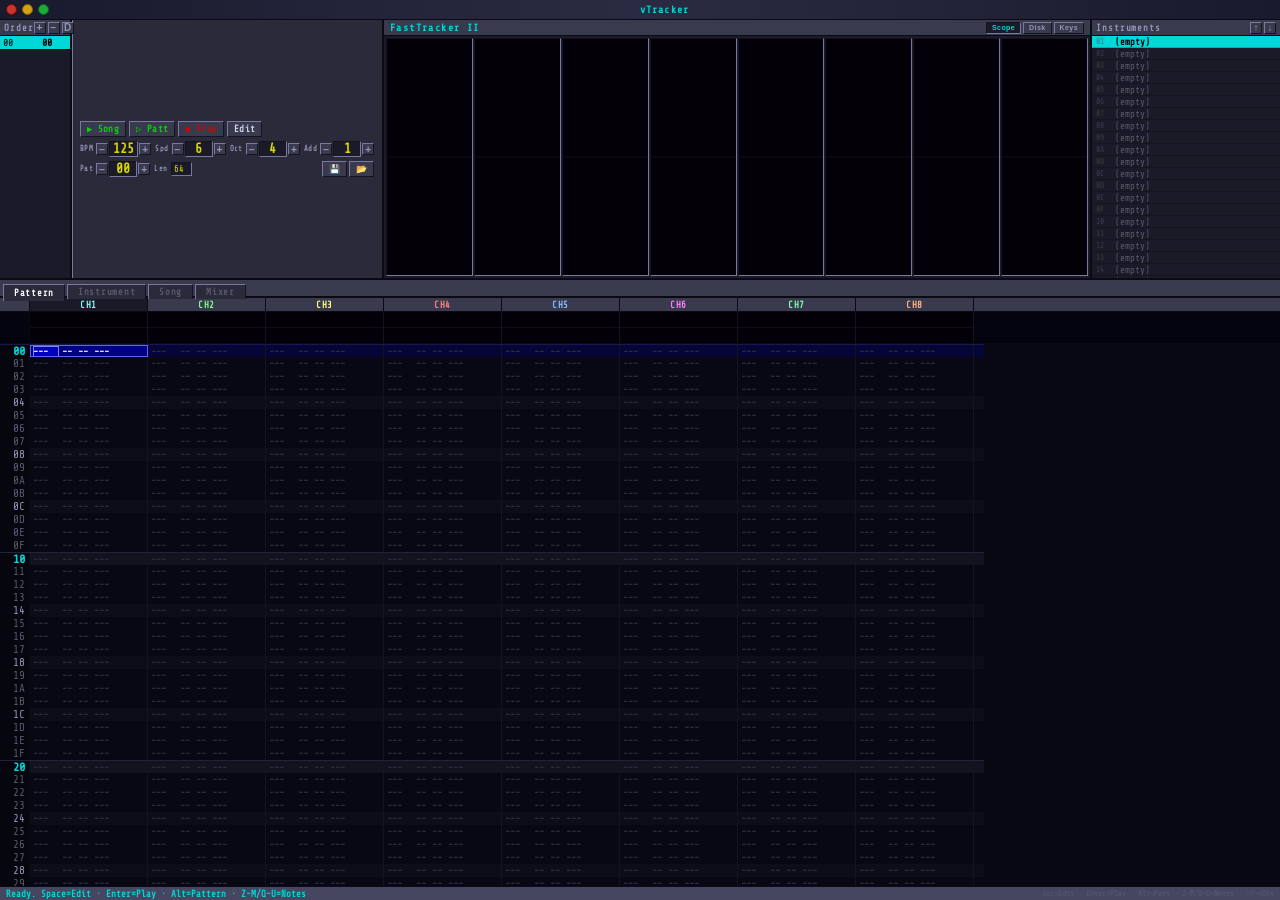
<file: vtracker/index.html>
<!DOCTYPE html>
<html lang="en">
<head>
  <meta charset="UTF-8">
  <meta name="viewport" content="width=device-width, initial-scale=1.0">
  <title>vTracker</title>
  <link rel="preconnect" href="https://fonts.googleapis.com">
  <link rel="stylesheet" href="https://fonts.googleapis.com/css2?family=Share+Tech+Mono&display=swap">
  <link rel="stylesheet" href="vtracker.css">
</head>
<body>
<div id="app">

  <div id="titlebar">
    <div class="tl">
      <button class="tl-btn tl-close" id="tl-close">✕</button>
      <button class="tl-btn tl-min"   id="tl-min">−</button>
      <button class="tl-btn tl-max"   id="tl-max">+</button>
    </div>
    <div id="title-text">vTracker</div>
  </div>

  <div id="topbar">

    <!-- ORDER LIST -->
    <div id="order-panel">
      <div class="panel-label">Order
        <div style="display:flex;gap:2px">
          <button class="aq-nudge" id="ord-add">+</button>
          <button class="aq-nudge" id="ord-del">−</button>
          <button class="aq-nudge" id="ord-dup">D</button>
        </div>
      </div>
      <div id="order-list"></div>
    </div>

    <!-- TRANSPORT + FIELDS -->
    <div id="transport-panel">
      <div class="transport-row">
        <button class="aq-btn play" id="btn-play-song">▶ Song</button>
        <button class="aq-btn play" id="btn-play-pat">▷ Patt</button>
        <button class="aq-btn stop" id="btn-stop">■ Stop</button>
        <button class="aq-btn"      id="btn-edit">Edit</button>
      </div>
      <div class="bpm-row">
        <div class="field-grp">
          <span class="field-lbl">BPM</span>
          <button class="aq-nudge" id="bpm-dn">−</button>
          <span class="aq-numval" id="bpm-val">125</span>
          <button class="aq-nudge" id="bpm-up">+</button>
        </div>
        <div class="field-grp">
          <span class="field-lbl">Spd</span>
          <button class="aq-nudge" id="spd-dn">−</button>
          <span class="aq-numval" id="spd-val">6</span>
          <button class="aq-nudge" id="spd-up">+</button>
        </div>
        <div class="field-grp">
          <span class="field-lbl">Oct</span>
          <button class="aq-nudge" id="oct-dn">−</button>
          <span class="aq-numval" id="oct-val">4</span>
          <button class="aq-nudge" id="oct-up">+</button>
        </div>
        <div class="field-grp">
          <span class="field-lbl">Add</span>
          <button class="aq-nudge" id="add-dn">−</button>
          <span class="aq-numval" id="add-val">1</span>
          <button class="aq-nudge" id="add-up">+</button>
        </div>
      </div>
      <div class="bpm-row">
        <div class="field-grp">
          <span class="field-lbl">Pat</span>
          <button class="aq-nudge" id="pat-dn">−</button>
          <span class="aq-numval" id="pat-val">00</span>
          <button class="aq-nudge" id="pat-up">+</button>
        </div>
        <div class="field-grp">
          <span class="field-lbl">Len</span>
          <select class="aq-select" id="pat-len">
            <option value="16">16</option>
            <option value="32">32</option>
            <option value="64" selected>64</option>
            <option value="128">128</option>
          </select>
        </div>
        <div style="display:flex;gap:2px;margin-left:auto">
          <button class="aq-btn" id="btn-save">💾</button>
          <button class="aq-btn" id="btn-load-trigger">📂</button>
          <input type="file" id="btn-load" accept=".vtk,.json" style="display:none">
        </div>
      </div>
    </div>

    <!-- CENTER: cycled views -->
    <div id="center-panel">
      <div id="center-top">
        <div id="logo-small">FastTracker II</div>
        <div id="center-view-btns">
          <button class="center-view-btn active" data-view="scope">Scope</button>
          <button class="center-view-btn"        data-view="disk">Disk</button>
          <button class="center-view-btn"        data-view="keys">Keys</button>
        </div>
      </div>

      <!-- SCOPE VIEW -->
      <div class="center-view active" id="scope-view">
        <div id="topbar-scopes"></div>
      </div>

      <!-- DISK OPS VIEW -->
      <div class="center-view" id="disk-view">
        <div class="disk-grid">
          <button class="aq-btn disk-btn" id="disk-save-mod">💾 Save Module</button>
          <button class="aq-btn disk-btn" id="disk-load-mod">📂 Load Module
            <input type="file" id="disk-load-file" accept=".vtk,.json" style="display:none">
          </button>
          <button class="aq-btn disk-btn" id="disk-save-smp">💾 Save Sample</button>
          <button class="aq-btn disk-btn" id="disk-load-smp">📂 Load Sample
            <input type="file" id="disk-load-smp-file" accept="audio/*" style="display:none">
          </button>
          <button class="aq-btn disk-btn" id="disk-export-wav" disabled>🎵 Export WAV</button>
          <div class="disk-status" id="disk-status">Ready.</div>
        </div>
      </div>

      <!-- KEY REFERENCE VIEW -->
      <div class="center-view" id="keyref-view">
        <div class="keyref-grid">
          <span class="kr-key">Space</span><span class="kr-desc">Toggle edit mode</span>
          <span class="kr-key">Enter</span><span class="kr-desc">Play song</span>
          <span class="kr-key">Alt</span><span class="kr-desc">Play pattern</span>
          <span class="kr-key">Esc</span><span class="kr-desc">Stop</span>
          <span class="kr-key">= / −</span><span class="kr-desc">Octave up/down</span>
          <span class="kr-key">Tab</span><span class="kr-desc">Next channel</span>
          <span class="kr-key">Z–M</span><span class="kr-desc">Notes (lower oct)</span>
          <span class="kr-key">Q–U</span><span class="kr-desc">Notes (upper oct)</span>
          <span class="kr-key">`</span><span class="kr-desc">Insert OFF note (===)</span>
          <span class="kr-key">Del</span><span class="kr-desc">Clear cell</span>
          <span class="kr-key">Ctrl+Z</span><span class="kr-desc">Undo</span>
          <span class="kr-key">Ctrl+S</span><span class="kr-desc">Save</span>
          <span class="kr-key">Shift+↑↓←→</span><span class="kr-desc">Select block</span>
          <span class="kr-key">Ctrl+A</span><span class="kr-desc">Select all</span>
          <span class="kr-key">Ctrl+C</span><span class="kr-desc">Copy block</span>
          <span class="kr-key">Ctrl+X</span><span class="kr-desc">Cut block</span>
          <span class="kr-key">Ctrl+V</span><span class="kr-desc">Paste block</span>
          <span class="kr-key">Ctrl+D</span><span class="kr-desc">Duplicate block</span>
        </div>
      </div>
    </div>

    <!-- INSTRUMENT LIST -->
    <div id="inst-panel">
      <div class="panel-label">Instruments
        <div style="display:flex;gap:2px">
          <button class="aq-nudge" id="inst-up">↑</button>
          <button class="aq-nudge" id="inst-dn">↓</button>
        </div>
      </div>
      <div id="inst-list"></div>
    </div>

  </div><!-- /topbar -->

  <div id="tabstrip">
    <button class="tab active" data-tab="pattern">Pattern</button>
    <button class="tab"        data-tab="instrument">Instrument</button>
    <button class="tab"        data-tab="song">Song</button>
    <button class="tab"        data-tab="mixer">Mixer</button>
  </div>

  <!-- PATTERN PANEL -->
  <div class="panel" id="panel-pattern">
    <div id="ch-headers">
      <div class="ch-gutter"></div>
      <div id="ch-headers-slave"></div>
    </div>
    <div id="scope-strip">
      <div class="scope-gutter"></div>
      <div id="scope-slave"></div>
    </div>
    <div id="grid-scroll">
      <div id="pattern-grid" tabindex="0"></div>
    </div>
  </div>

  <!-- INSTRUMENT PANEL -->
  <div class="panel hidden" id="panel-instrument">
    <div class="inst-ed-right" id="smp-editor" style="flex:1;overflow-y:auto">
      <div style="color:var(--ft-text3);font-style:italic;text-align:center;padding:40px 0;font-size:10px">
        Select an instrument from the list above
      </div>
    </div>
  </div>

  <!-- MIXER PANEL -->
  <div class="panel hidden" id="panel-mixer">
    <div id="mixer-channels"></div>
    <div id="mixer-compressor">
      <div class="mix-comp-label">COMPRESSOR</div>
      <div id="mixer-comp-controls"></div>
      <label class="mix-comp-bypass">
        <input type="checkbox" id="comp-enabled" checked> On
      </label>
    </div>
  </div>

  <!-- SONG PANEL -->
  <div class="panel hidden" id="panel-song">
    <div class="song-left">
      <div class="song-section-hdr">Order List
        <div style="display:flex;gap:2px;margin-left:auto">
          <button class="aq-nudge" id="song-ord-add">+</button>
          <button class="aq-nudge" id="song-ord-del">−</button>
          <button class="aq-nudge" id="song-ord-dup">D</button>
        </div>
      </div>
      <div id="order-editor"></div>
    </div>
    <div class="song-right">
      <div class="song-section-hdr">Patterns
        <div style="display:flex;gap:2px;margin-left:auto">
          <button class="aq-nudge" id="song-pat-new">New</button>
          <button class="aq-nudge" id="song-pat-clone">Cln</button>
          <button class="aq-nudge" id="song-pat-del">Del</button>
        </div>
      </div>
      <div id="pat-list-editor"></div>
    </div>
  </div>

  <div id="statusbar">
    <span id="status-msg">Ready.</span>
    <span id="status-pos"></span>
    <span style="flex:1"></span>
    <span id="status-keys">Spc=Edit · Enter=Play · Alt=Patt · Z-M/Q-U=Notes · =/−=Oct</span>
  </div>

</div>

<div class="overlay hidden" id="dlg-newpat">
  <div class="dlg" style="width:220px">
    <div class="dlg-title">New Pattern</div>
    <div class="dlg-body">
      <div class="dlg-row">
        <span style="font-size:10px;color:var(--ft-text2)">Length:</span>
        <select class="aq-select dlg-input" id="newpat-len" style="width:70px">
          <option value="16">16</option>
          <option value="32">32</option>
          <option value="64" selected>64</option>
          <option value="128">128</option>
        </select>
      </div>
    </div>
    <div class="dlg-btns">
      <button id="newpat-cancel">Cancel</button>
      <button id="newpat-ok" class="dlg-ok">Create</button>
    </div>
  </div>
</div>

<script src="vtracker.js"></script>
</body>
</html>
</file>
<file: vtracker/vtracker.css>
/* ============================================================
   vTracker — FastTracker II faithful replica
   Dark steel panels, 3D bevels, small bitmap font feel
   ============================================================ */

@import url('https://fonts.googleapis.com/css2?family=Share+Tech+Mono&display=swap');

:root {
  /* FT2 colour palette */
  --ft-bg:      #2a2a3a;   /* main panel background */
  --ft-face:    #3a3a4e;   /* raised button face */
  --ft-face2:   #464660;   /* slightly lighter face */
  --ft-hi:      #7878a0;   /* bevel highlight (top-left) */
  --ft-lo:      #141420;   /* bevel shadow (bottom-right) */
  --ft-lo2:     #0a0a12;   /* deep shadow */
  --ft-mid:     #505068;   /* mid-tone */
  --ft-inset:   #1a1a28;   /* inset/sunken background */

  --ft-text:    #d4d4f0;   /* main text */
  --ft-text2:   #9494b8;   /* secondary text */
  --ft-text3:   #585870;   /* dim text */
  --ft-texthi:  #ffffff;   /* highlight text */

  /* FT2 accent colours */
  --ft-cyan:    #00d8d8;   /* active/playing accent */
  --ft-yellow:  #d8d800;   /* numval / editing accent */
  --ft-green:   #00d800;   /* play button */
  --ft-red:     #d80000;   /* stop / danger */
  --ft-orange:  #d88000;   /* warning */

  /* Channel colours (FT2 style) */
  --ch0: #80ffff; --ch1: #80ff80; --ch2: #ffff80; --ch3: #ff8080;
  --ch4: #80c0ff; --ch5: #ff80ff; --ch6: #80ffb0; --ch7: #ffb080;

  /* Grid */
  --col-note:  #d4d4f0;
  --col-inst:  #80c0ff;
  --col-vol:   #80e080;
  --col-fx:    #e0c080;
  --col-empty: #2e2e42;
  --tr-empty:  #2e2e42;  /* alias used in JS updateCell */
  --col-off:   #c05040;

  --font:    'Share Tech Mono', 'Lucida Console', 'Courier New', monospace;
  --fsz:     11px;
  --fsz-sm:  10px;
  --fsz-xs:  9px;

  --row-h:   13px;
  --cell-w:  118px;
  --gutter:  30px;
}

*, *::before, *::after { box-sizing: border-box; margin: 0; padding: 0; }
html, body { width: 100%; height: 100%; overflow: hidden; background: #111118; }
:focus { outline: none; }

/* ── App shell ─────────────────────────────────────────────── */
#app {
  position: fixed; inset: 0;
  display: flex; flex-direction: column;
  background: var(--ft-bg);
  font-family: var(--font); font-size: var(--fsz);
  color: var(--ft-text);
}

/* ── FT2 bevel mixin ───────────────────────────────────────── */
/* raised: light top-left, dark bottom-right */
.bevel-raised {
  border-top:  1px solid var(--ft-hi);
  border-left: 1px solid var(--ft-hi);
  border-bottom: 1px solid var(--ft-lo);
  border-right:  1px solid var(--ft-lo);
}
/* sunken: dark top-left, light bottom-right */
.bevel-in {
  border-top:  1px solid var(--ft-lo);
  border-left: 1px solid var(--ft-lo);
  border-bottom: 1px solid var(--ft-hi);
  border-right:  1px solid var(--ft-hi);
}

/* ── Title bar ─────────────────────────────────────────────── */
#titlebar {
  height: 20px; flex-shrink: 0;
  background: linear-gradient(to right, #1a1a2e, #2a2a42, #1a1a2e);
  border-bottom: 1px solid var(--ft-lo2);
  display: flex; align-items: center; padding: 0 6px; gap: 6px;
  user-select: none;
}
.tl { display: flex; gap: 5px; }
.tl-btn {
  width: 11px; height: 11px; border-radius: 50%; border: none; cursor: default;
  font-size: 0; display: flex; align-items: center; justify-content: center;
}
#titlebar:hover .tl-btn { font-size: 7px; color: rgba(0,0,0,0.7); }
.tl-close { background: #c0392b; border: 1px solid #8b0000; }
.tl-min   { background: #d4a017; border: 1px solid #8b6000; }
.tl-max   { background: #1dab32; border: 1px solid #006633; }
#title-text {
  flex: 1; font-size: var(--fsz-sm); font-weight: 700;
  color: var(--ft-cyan); letter-spacing: 0.12em;
  display: flex; align-items: center; justify-content: center;
}

/* ── Top bar ───────────────────────────────────────────────── */
#topbar {
  display: flex; align-items: stretch; flex-shrink: 0;
  height: calc(42vh - 28px); min-height: 148px; max-height: 260px;
  background: var(--ft-bg);
  border-bottom: 2px solid var(--ft-lo2);
}

/* Panel separator */
.panel-sep {
  width: 2px; flex-shrink: 0;
  background: var(--ft-lo2);
  box-shadow: 1px 0 0 var(--ft-hi);
}

/* ── ORDER PANEL (LEFT) ────────────────────────────────────── */
#order-panel {
  width: 72px; flex-shrink: 0;
  display: flex; flex-direction: column;
  border-right: 2px solid var(--ft-lo2);
  box-shadow: 1px 0 0 var(--ft-hi);
}

.panel-label {
  height: 16px; flex-shrink: 0;
  font-size: var(--fsz-xs); font-weight: 700; letter-spacing: 0.10em;
  color: var(--ft-text2); padding: 2px 4px;
  background: var(--ft-face);
  border-bottom: 1px solid var(--ft-lo2);
  display: flex; align-items: center; justify-content: space-between;
  white-space: nowrap;
}

#order-list {
  flex: 1; overflow-y: auto; overflow-x: hidden;
  background: var(--ft-inset);
  scrollbar-width: thin; scrollbar-color: var(--ft-mid) var(--ft-inset);
}
.order-row {
  display: flex; align-items: center; gap: 2px;
  padding: 0 3px; height: 14px; flex-shrink: 0;
  font-family: var(--font); font-size: var(--fsz-sm);
  cursor: default; border-bottom: 1px solid var(--ft-lo2);
}
.order-row:hover { background: var(--ft-face); }
.order-row.active { background: var(--ft-cyan); }
.order-row.active .ord-idx,
.order-row.active .ord-pat { color: #000; }
.order-row.playing { outline: 1px solid var(--ft-yellow); outline-offset: -1px; }
.ord-idx { font-size: 8px; color: var(--ft-text3); width: 12px; flex-shrink: 0; }
.ord-pat { color: var(--ft-yellow); font-weight: 700; flex: 1; text-align: center; }

/* ── TRANSPORT PANEL ───────────────────────────────────────── */
#transport-panel {
  display: flex; flex-direction: column; justify-content: center;
  padding: 4px 8px; gap: 4px; flex-shrink: 0;
  border-right: 2px solid var(--ft-lo2);
  box-shadow: 1px 0 0 var(--ft-hi);
}
.transport-row { display: flex; align-items: center; gap: 3px; }
.bpm-row { display: flex; align-items: center; gap: 4px; flex-wrap: wrap; }
.field-grp { display: flex; align-items: center; gap: 1px; }
.field-lbl {
  font-size: 7px; font-weight: 700; letter-spacing: 0.06em;
  color: var(--ft-text2); white-space: nowrap; padding-right: 2px;
}

/* ── CENTER PANEL ──────────────────────────────────────────── */
#center-panel {
  flex: 1; display: flex; flex-direction: column; overflow: hidden;
  border-right: 2px solid var(--ft-lo2);
  box-shadow: 1px 0 0 var(--ft-hi);
  min-width: 0;
}

/* Center panel top: logo + view label */
#center-top {
  height: 16px; flex-shrink: 0;
  background: var(--ft-face);
  border-bottom: 1px solid var(--ft-lo2);
  display: flex; align-items: center; justify-content: space-between;
  padding: 0 6px;
}
#logo-small {
  font-size: var(--fsz-sm); font-weight: 700; letter-spacing: 0.14em;
  color: var(--ft-cyan); white-space: nowrap;
}
#center-view-btns { display: flex; gap: 2px; }
.center-view-btn {
  height: 12px; padding: 0 5px; font-size: 7px; font-weight: 700;
  letter-spacing: 0.06em; cursor: default;
  background: var(--ft-face); color: var(--ft-text2);
  border-top: 1px solid var(--ft-hi); border-left: 1px solid var(--ft-hi);
  border-bottom: 1px solid var(--ft-lo); border-right: 1px solid var(--ft-lo);
}
.center-view-btn.active {
  background: var(--ft-inset); color: var(--ft-cyan);
  border-top: 1px solid var(--ft-lo); border-left: 1px solid var(--ft-lo);
  border-bottom: 1px solid var(--ft-hi); border-right: 1px solid var(--ft-hi);
}
.center-view-btn:hover:not(.active) { background: var(--ft-mid); color: var(--ft-texthi); }

/* Center views — only one visible at a time */
.center-view { flex: 1; display: none; overflow: hidden; }
.center-view.active { display: flex; flex-direction: column; }

/* ── SCOPE VIEW ────────────────────────────────────────────── */
#scope-view {
  background: var(--ft-inset);
}
#topbar-scopes {
  flex: 1; display: flex; padding: 2px; gap: 1px; min-height: 0;
}
.ts-scope-wrap {
  flex: 1; position: relative; overflow: hidden;
  background: #050010;
  border-top: 1px solid var(--ft-lo); border-left: 1px solid var(--ft-lo);
  border-bottom: 1px solid var(--ft-hi); border-right: 1px solid var(--ft-hi);
}
.ts-scope-canvas { position: absolute; inset: 0; width: 100%; height: 100%; }
.ts-scope-label {
  position: absolute; top: 1px; left: 2px;
  font-size: 7px; font-weight: 700; opacity: 0.55; pointer-events: none;
}

/* ── DISK OPS VIEW ─────────────────────────────────────────── */
#disk-view {
  padding: 6px; flex-direction: column; gap: 4px;
  background: var(--ft-bg);
}
.disk-grid {
  display: grid; grid-template-columns: 1fr 1fr; gap: 3px;
  align-content: start;
}
.disk-btn {
  font-size: var(--fsz-xs) !important; padding: 2px 4px !important;
  height: 16px !important; justify-content: flex-start !important;
  overflow: hidden; white-space: nowrap;
}
.disk-status {
  grid-column: 1/-1; font-size: var(--fsz-xs);
  color: var(--ft-cyan); padding: 1px 0;
  white-space: nowrap; overflow: hidden; text-overflow: ellipsis;
}

/* ── KEY REF VIEW ──────────────────────────────────────────── */
#keyref-view {
  padding: 4px; background: var(--ft-bg); overflow-y: auto;
}
.keyref-grid {
  display: grid; grid-template-columns: auto 1fr; gap: 1px 6px;
  align-content: start;
}
.kr-key {
  font-size: var(--fsz-xs); font-weight: 700; color: var(--ft-yellow);
  white-space: nowrap; line-height: 1.5;
  background: var(--ft-face);
  padding: 0 3px;
  border-top: 1px solid var(--ft-hi); border-left: 1px solid var(--ft-hi);
  border-bottom: 1px solid var(--ft-lo); border-right: 1px solid var(--ft-lo);
  text-align: center;
}
.kr-desc {
  font-size: var(--fsz-xs); color: var(--ft-text2); line-height: 1.5;
  white-space: nowrap; overflow: hidden;
}

/* ── INSTRUMENT PANEL (RIGHT) ──────────────────────────────── */
#inst-panel {
  width: 188px; flex-shrink: 0;
  display: flex; flex-direction: column; overflow: hidden;
}
#inst-list {
  flex: 1; overflow-y: auto; background: var(--ft-inset);
  scrollbar-width: thin; scrollbar-color: var(--ft-mid) var(--ft-inset);
}
.inst-row {
  display: flex; align-items: center; gap: 3px;
  padding: 0 4px; height: 12px;
  font-size: var(--fsz-xs); color: var(--ft-text3);
  cursor: default; border-bottom: 1px solid rgba(0,0,0,0.2);
  white-space: nowrap; overflow: hidden;
}
.inst-row:hover  { background: var(--ft-face); color: var(--ft-text); }
.inst-row.active { background: var(--ft-cyan); color: #000; font-weight: 700; }
.inst-row.has-sample { color: var(--ft-text2); }
.inst-num  { width: 16px; flex-shrink: 0; opacity: 0.5; font-size: 8px; color: var(--ft-text3); }
.inst-name { flex: 1; overflow: hidden; text-overflow: ellipsis; }
.inst-del { margin-left: auto; color: var(--ft-text3); font-size: 9px; opacity: 0; flex-shrink: 0; }
.inst-row:hover .inst-del { opacity: 0.6; }
.inst-row:hover .inst-del:hover { opacity: 1; color: var(--ft-red); }

/* ── Shared controls ───────────────────────────────────────── */
.aq-btn {
  display: inline-flex; align-items: center; justify-content: center;
  padding: 1px 6px; height: 16px; min-width: 20px;
  font-family: var(--font); font-size: var(--fsz-xs); font-weight: 700;
  letter-spacing: 0.03em; white-space: nowrap; cursor: default;
  background: var(--ft-face); color: var(--ft-text);
  border-top: 1px solid var(--ft-hi); border-left: 1px solid var(--ft-hi);
  border-bottom: 1px solid var(--ft-lo); border-right: 1px solid var(--ft-lo);
}
.aq-btn:hover  { background: var(--ft-face2); color: var(--ft-texthi); }
.aq-btn:active, .aq-btn.active {
  background: var(--ft-inset); color: var(--ft-cyan);
  border-top: 1px solid var(--ft-lo); border-left: 1px solid var(--ft-lo);
  border-bottom: 1px solid var(--ft-hi); border-right: 1px solid var(--ft-hi);
}
.aq-btn.play   { color: var(--ft-green); }
.aq-btn.stop   { color: var(--ft-red); }
.aq-btn.danger { color: var(--ft-red); }
.aq-btn:disabled { opacity: 0.35; pointer-events: none; }

.aq-nudge {
  width: 12px; height: 12px; padding: 0; font-size: 10px; font-weight: 700;
  display: inline-flex; align-items: center; justify-content: center;
  cursor: default; background: var(--ft-face); color: var(--ft-text2);
  border-top: 1px solid var(--ft-hi); border-left: 1px solid var(--ft-hi);
  border-bottom: 1px solid var(--ft-lo); border-right: 1px solid var(--ft-lo);
}
.aq-nudge:hover  { background: var(--ft-face2); color: var(--ft-texthi); }
.aq-nudge:active {
  border-top: 1px solid var(--ft-lo); border-left: 1px solid var(--ft-lo);
  border-bottom: 1px solid var(--ft-hi); border-right: 1px solid var(--ft-hi);
}

.aq-numval {
  font-family: var(--font); font-size: 13px; font-weight: 700;
  color: var(--ft-yellow); min-width: 28px; text-align: center;
  background: var(--ft-inset); padding: 0 3px;
  border-top: 1px solid var(--ft-lo); border-left: 1px solid var(--ft-lo);
  border-bottom: 1px solid var(--ft-hi); border-right: 1px solid var(--ft-hi);
  line-height: 14px;
}

.aq-select {
  height: 14px; padding: 0 2px; font-size: var(--fsz-xs); font-family: var(--font);
  background: var(--ft-inset); color: var(--ft-yellow);
  border-top: 1px solid var(--ft-lo); border-left: 1px solid var(--ft-lo);
  border-bottom: 1px solid var(--ft-hi); border-right: 1px solid var(--ft-hi);
  outline: none; cursor: default; appearance: none;
}
.aq-select option { background: var(--ft-inset); color: var(--ft-text); }

/* ── Drag slider widget (FL-style) ─────────────────────────── */
.drag-val {
  display: inline-flex; align-items: center; justify-content: center;
  font-family: var(--font); font-size: 12px; font-weight: 700;
  color: var(--ft-yellow); min-width: 40px; height: 14px; padding: 0 4px;
  background: var(--ft-inset); cursor: ew-resize; user-select: none;
  border-top: 1px solid var(--ft-lo); border-left: 1px solid var(--ft-lo);
  border-bottom: 1px solid var(--ft-hi); border-right: 1px solid var(--ft-hi);
  position: relative; overflow: hidden;
}
.drag-val::before {
  content: '';
  position: absolute; inset: 0; right: auto;
  background: rgba(0,216,216,0.12);
  width: var(--fill, 50%);
  pointer-events: none;
}
.drag-val:hover { background: #1a1a30; }
.drag-val.dragging { color: var(--ft-cyan); cursor: ew-resize; }

/* ── Tabs ──────────────────────────────────────────────────── */
#tabstrip {
  display: flex; flex-shrink: 0; height: 18px;
  background: var(--ft-face); border-bottom: 2px solid var(--ft-lo2);
  padding: 2px 3px 0; gap: 2px;
}
.tab {
  padding: 0 10px; height: 15px;
  font-family: var(--font); font-size: var(--fsz-xs); font-weight: 700;
  letter-spacing: 0.08em; cursor: default;
  background: var(--ft-bg); color: var(--ft-text3);
  border-top: 1px solid var(--ft-hi); border-left: 1px solid var(--ft-hi);
  border-bottom: none; border-right: 1px solid var(--ft-lo);
  position: relative; bottom: -2px;
}
.tab:hover { color: var(--ft-text2); }
.tab.active {
  background: var(--ft-bg); color: var(--ft-texthi);
  height: 17px; bottom: -2px; z-index: 1;
}

/* ── Panels ────────────────────────────────────────────────── */
.panel { flex: 1; display: flex; flex-direction: column; overflow: hidden; min-height: 0; }
.panel.hidden { display: none !important; }

/* ══ PATTERN VIEW ══════════════════════════════════════════════ */
#panel-pattern { background: #080814; }

#ch-headers {
  flex-shrink: 0; display: flex; height: 14px; overflow: hidden;
  background: var(--ft-face); border-bottom: 1px solid var(--ft-lo2);
}
.ch-gutter { width: var(--gutter); flex-shrink: 0; border-right: 1px solid var(--ft-lo2); }
#ch-headers-slave { display: flex; flex: 1; overflow: hidden; }
.ch-hdr {
  width: var(--cell-w); flex-shrink: 0; min-width: var(--cell-w);
  display: flex; align-items: center; justify-content: center;
  font-size: var(--fsz-xs); font-weight: 700; letter-spacing: 0.08em;
  cursor: default; border-right: 1px solid var(--ft-lo2);
}
.ch-hdr:hover  { background: var(--ft-mid); }
.ch-hdr.active { background: var(--ft-inset); color: var(--ft-texthi); }
.ch-hdr.muted  { opacity: 0.25; text-decoration: line-through; }
.ch-hdr[data-ch="0"] { color: var(--ch0); }
.ch-hdr[data-ch="1"] { color: var(--ch1); }
.ch-hdr[data-ch="2"] { color: var(--ch2); }
.ch-hdr[data-ch="3"] { color: var(--ch3); }
.ch-hdr[data-ch="4"] { color: var(--ch4); }
.ch-hdr[data-ch="5"] { color: var(--ch5); }
.ch-hdr[data-ch="6"] { color: var(--ch6); }
.ch-hdr[data-ch="7"] { color: var(--ch7); }

#scope-strip {
  flex-shrink: 0; display: flex; height: 32px;
  background: #040410; border-bottom: 1px solid var(--ft-lo2); overflow: hidden;
}
.scope-gutter { width: var(--gutter); flex-shrink: 0; border-right: 1px solid var(--ft-lo2); }
#scope-slave  { display: flex; flex: 1; overflow: hidden; }
.scope-cell   { width: var(--cell-w); flex-shrink: 0; min-width: var(--cell-w); border-right: 1px solid #14141e; }
.scope-canvas { display: block; width: 100%; height: 100%; image-rendering: pixelated; }

#grid-scroll {
  flex: 1; overflow: hidden; background: #080814;
  scrollbar-width: thin; scrollbar-color: var(--ft-mid) var(--ft-lo2);
  position: relative;
}
#pattern-grid { display: flex; flex-direction: column; position: absolute; top: 0; left: 0; right: 0; }

.pt-row { display: flex; align-items: stretch; height: var(--row-h); flex-shrink: 0; }
.pt-row:nth-child(4n+1)  { background: rgba(255,255,255,0.018); }
.pt-row:nth-child(16n+1) { background: rgba(200,200,255,0.05); border-top: 1px solid rgba(80,80,140,0.25); }
.pt-row.cursor-row { background: rgba(0,0,120,0.35) !important; outline: none; }
.pt-row.playhead   { background: rgba(0,200,100,0.18) !important; }

.pt-rownum {
  width: var(--gutter); flex-shrink: 0;
  font-size: 11px; color: var(--ft-text3);
  display: flex; align-items: center; justify-content: flex-end;
  padding-right: 4px; border-right: 1px solid var(--ft-lo2);
  background: #06060f; font-family: var(--font);
}
.pt-rownum.beat { color: var(--ft-text2); }
.pt-rownum.bar  { color: var(--ft-cyan); font-weight: 700; }
.pt-row:nth-child(16n+1) .pt-rownum { font-size: 12px; }

.pt-cell {
  width: var(--cell-w); flex-shrink: 0; min-width: var(--cell-w);
  display: flex; align-items: center; padding: 0 3px;
  border-right: 1px solid #14141e;
  font-family: var(--font); font-size: var(--fsz-sm); font-weight: 700;
  white-space: nowrap; overflow: hidden; cursor: default; gap: 1px;
}
.pt-cell:hover { background: rgba(255,255,255,0.03); }

.f-note { min-width: 26px; margin-right: 2px; color: var(--col-note); }
.f-inst { color: var(--col-inst); min-width: 14px; margin-right: 1px; }
.f-vol  { color: var(--col-vol);  min-width: 14px; margin-right: 1px; }
.f-fx   { color: var(--col-fx);   min-width: 26px; }

.pt-cell[data-ch="0"] .f-note { color: var(--ch0); }
.pt-cell[data-ch="1"] .f-note { color: var(--ch1); }
.pt-cell[data-ch="2"] .f-note { color: var(--ch2); }
.pt-cell[data-ch="3"] .f-note { color: var(--ch3); }
.pt-cell[data-ch="4"] .f-note { color: var(--ch4); }
.pt-cell[data-ch="5"] .f-note { color: var(--ch5); }
.pt-cell[data-ch="6"] .f-note { color: var(--ch6); }
.pt-cell[data-ch="7"] .f-note { color: var(--ch7); }
.f-note.note-off { color: var(--col-off) !important; }

.pt-cell.cursor {
  background: #000080 !important;
  outline: 1px solid #6060ff; outline-offset: -1px; z-index: 1;
}
.pt-cell.cursor .f-note, .pt-cell.cursor .f-inst,
.pt-cell.cursor .f-vol,  .pt-cell.cursor .f-fx { color: #fff !important; }
.pt-cell.cursor-note .f-note { background: #0000c0; outline: 1px solid #8080ff; outline-offset: -1px; color: #fff !important; }
.pt-cell.cursor-inst .f-inst { background: #0000c0; color: #fff !important; }
.pt-cell.cursor-vol  .f-vol  { background: #0000c0; color: #fff !important; }
.pt-cell.cursor-fx   .f-fx   { background: #0000c0; color: #fff !important; }

/* Edit mode highlight on rows */
#panel-pattern.edit-on .pt-row:not(.playhead) { background-color: rgba(0,0,80,0.12); }
#panel-pattern.edit-on .pt-rownum:not(.bar):not(.beat) { color: var(--ft-yellow); }

/* ══ INSTRUMENT EDITOR ══════════════════════════════════════════ */
#panel-instrument { background: var(--ft-bg); }
.inst-ed-right {
  flex: 1; overflow-y: auto; padding: 6px 10px; gap: 5px;
  display: flex; flex-direction: column; width: 100%;
  scrollbar-width: thin; scrollbar-color: var(--ft-mid) var(--ft-lo2);
}
#smp-list { flex: 1; overflow-y: auto; background: var(--ft-inset); scrollbar-width: thin; }
.smp-row {
  display: flex; align-items: center; gap: 3px;
  padding: 0 4px; height: 12px;
  font-size: var(--fsz-xs); color: var(--ft-text3);
  cursor: default; border-bottom: 1px solid rgba(0,0,0,0.2);
}
.smp-row:hover  { background: var(--ft-face); color: var(--ft-text2); }
.smp-row.active { background: var(--ft-cyan); color: #000; font-weight: 700; }
.smp-row.loaded { color: var(--ft-text2); }
.smp-num  { width: 18px; flex-shrink: 0; opacity: 0.5; font-size: 8px; }
.smp-dot  { width: 4px; height: 4px; border-radius: 50%; background: var(--ft-face2); flex-shrink: 0; }
.smp-row.loaded .smp-dot { background: var(--ft-green); box-shadow: 0 0 3px rgba(0,216,0,0.5); }
.smp-name { flex: 1; overflow: hidden; text-overflow: ellipsis; white-space: nowrap; }

.ed-section {
  font-size: 7px; font-weight: 700; letter-spacing: 0.14em;
  color: var(--ft-text2); padding: 2px 0 1px;
  border-bottom: 1px solid var(--ft-lo2); margin-bottom: 3px;
}

.prop-grid { display: flex; flex-wrap: wrap; gap: 4px 8px; align-items: center; }
.prop-row  { display: flex; align-items: center; gap: 2px; }

.adsr-canvas {
  width: 100%; height: 60px; display: block; flex-shrink: 0;
  background: var(--ft-inset); cursor: crosshair; image-rendering: pixelated;
  border-top: 1px solid var(--ft-lo); border-left: 1px solid var(--ft-lo);
  border-bottom: 1px solid var(--ft-hi); border-right: 1px solid var(--ft-hi);
}
.waveform-canvas {
  width: 100%; height: 72px; display: block; flex-shrink: 0;
  background: var(--ft-inset); cursor: ew-resize; image-rendering: pixelated;
  border-top: 1px solid var(--ft-lo); border-left: 1px solid var(--ft-lo);
  border-bottom: 1px solid var(--ft-hi); border-right: 1px solid var(--ft-hi);
}

.loop-btn {
  padding: 0 6px; height: 13px; font-size: 8px; font-weight: 700;
  letter-spacing: 0.04em; cursor: default;
  background: var(--ft-face); color: var(--ft-text3);
  border-top: 1px solid var(--ft-hi); border-left: 1px solid var(--ft-hi);
  border-bottom: 1px solid var(--ft-lo); border-right: 1px solid var(--ft-lo);
}
.loop-btn.active { background: var(--ft-inset); color: var(--ft-green); }

.lfo-wave-btns { display: flex; gap: 1px; }
.lfo-wave-btn {
  width: 20px; height: 13px; font-size: 9px; cursor: default;
  display: flex; align-items: center; justify-content: center;
  background: var(--ft-face); color: var(--ft-text3);
  border-top: 1px solid var(--ft-hi); border-left: 1px solid var(--ft-hi);
  border-bottom: 1px solid var(--ft-lo); border-right: 1px solid var(--ft-lo);
}
.lfo-wave-btn.active { background: var(--ft-inset); color: var(--ft-cyan); }

.url-input {
  flex: 1; height: 16px; padding: 0 4px; font-family: var(--font); font-size: var(--fsz-xs);
  background: var(--ft-inset); color: var(--ft-text); outline: none;
  border-top: 1px solid var(--ft-lo); border-left: 1px solid var(--ft-lo);
  border-bottom: 1px solid var(--ft-hi); border-right: 1px solid var(--ft-hi);
}
.url-input::placeholder { color: var(--ft-text3); }

.name-input {
  flex: 1; height: 14px; padding: 0 3px; font-family: var(--font); font-size: var(--fsz-xs);
  background: var(--ft-inset); color: var(--ft-text); outline: none;
  border-top: 1px solid var(--ft-lo); border-left: 1px solid var(--ft-lo);
  border-bottom: 1px solid var(--ft-hi); border-right: 1px solid var(--ft-hi);
}

/* ══ SONG VIEW ══════════════════════════════════════════════════ */
#panel-song { background: var(--ft-bg); flex-direction: row; }
.song-left { width: 200px; flex-shrink: 0; display: flex; flex-direction: column; border-right: 2px solid var(--ft-lo2); box-shadow: 1px 0 0 var(--ft-hi); }
.song-right { flex: 1; display: flex; flex-direction: column; }
.song-section-hdr {
  display: flex; align-items: center; gap: 3px; padding: 2px 5px; height: 16px;
  background: var(--ft-face); border-bottom: 1px solid var(--ft-lo2);
  font-size: 7px; font-weight: 700; letter-spacing: 0.12em; color: var(--ft-text2);
}
#order-editor, #pat-list-editor {
  flex: 1; overflow-y: auto; background: var(--ft-inset); padding: 2px;
  scrollbar-width: thin; scrollbar-color: var(--ft-mid) var(--ft-inset);
}
.ord-row, .pat-row {
  display: flex; align-items: center; gap: 5px; padding: 1px 4px; height: 14px;
  font-size: var(--fsz-sm); cursor: default; border-bottom: 1px solid rgba(0,0,0,0.2);
  color: var(--ft-text3);
}
.ord-row:hover, .pat-row:hover { background: var(--ft-face); color: var(--ft-text); }
.ord-row.active, .pat-row.active { background: var(--ft-cyan); color: #000; }
.ord-idx, .pat-idx { color: var(--ft-text3); width: 22px; font-size: 10px; }
.ord-pat, .pat-rows { color: var(--ft-yellow); font-weight: 700; }
.pat-rows { margin-left: auto; font-size: var(--fsz-xs); color: var(--ft-text2); font-weight: 400; }

/* ══ STATUS BAR ═════════════════════════════════════════════════ */
#statusbar {
  display: flex; align-items: center; flex-shrink: 0;
  height: 14px; padding: 0 6px; gap: 8px;
  background: var(--ft-face2); border-top: 1px solid var(--ft-lo2);
  font-size: var(--fsz-xs);
}
#status-msg  { color: var(--ft-cyan); font-weight: 700; flex: 1; }
#status-pos  { color: var(--ft-yellow); font-size: 11px; font-family: var(--font); }
#status-keys { color: var(--ft-text3); font-size: 8px; }

/* ══ DIALOGS ════════════════════════════════════════════════════ */
.overlay { position: fixed; inset: 0; background: rgba(0,0,0,0.65); display: flex; align-items: center; justify-content: center; z-index: 200; }
.overlay.hidden { display: none; }
.dlg {
  background: var(--ft-bg); min-width: 220px;
  border-top: 1px solid var(--ft-hi); border-left: 1px solid var(--ft-hi);
  border-bottom: 1px solid var(--ft-lo); border-right: 1px solid var(--ft-lo);
  box-shadow: 2px 2px 0 var(--ft-lo2), 3px 3px 12px rgba(0,0,0,0.6);
}
.dlg-title {
  background: #000080; color: #fff; font-size: var(--fsz-sm); font-weight: 700;
  padding: 3px 8px; letter-spacing: 0.06em;
  border-bottom: 1px solid var(--ft-lo2);
}
.dlg-body  { padding: 8px; display: flex; flex-direction: column; gap: 6px; }
.dlg-row   { display: flex; align-items: center; gap: 6px; font-size: var(--fsz-sm); }
.dlg-btns  { display: flex; gap: 4px; justify-content: flex-end; padding: 4px 8px 8px; }
.dlg-btns button {
  padding: 2px 10px; font-family: var(--font); font-size: var(--fsz-xs); cursor: default;
  background: var(--ft-face); color: var(--ft-text);
  border-top: 1px solid var(--ft-hi); border-left: 1px solid var(--ft-hi);
  border-bottom: 1px solid var(--ft-lo); border-right: 1px solid var(--ft-lo);
}
.dlg-btns button:hover { background: var(--ft-face2); color: var(--ft-texthi); }
.dlg-ok { border: 2px solid var(--ft-cyan) !important; color: var(--ft-cyan) !important; font-weight: 700; }
.dlg-input {
  flex: 1; height: 16px; padding: 0 4px; font-family: var(--font); font-size: var(--fsz-sm);
  background: var(--ft-inset); color: var(--ft-text); outline: none;
  border-top: 1px solid var(--ft-lo); border-left: 1px solid var(--ft-lo);
  border-bottom: 1px solid var(--ft-hi); border-right: 1px solid var(--ft-hi);
}

/* Scrollbars */
::-webkit-scrollbar { width: 8px; height: 8px; }
::-webkit-scrollbar-track { background: var(--ft-lo2); }
::-webkit-scrollbar-thumb { background: var(--ft-mid); }
::-webkit-scrollbar-thumb:hover { background: var(--ft-hi); }
::-webkit-scrollbar-corner { background: var(--ft-lo2); }

/* ══ MIXER PANEL ════════════════════════════════════════════════ */
#panel-mixer {
  background: var(--ft-bg); display: flex; flex-direction: row;
  align-items: stretch; overflow: hidden; gap: 0;
}
#mixer-channels {
  flex: 1; display: flex; flex-direction: row; overflow-x: auto;
  padding: 6px 8px; gap: 6px; align-items: stretch;
  scrollbar-width: thin; scrollbar-color: var(--ft-mid) var(--ft-lo2);
}
.mix-strip {
  display: flex; flex-direction: column; align-items: center;
  gap: 4px; width: 64px; flex-shrink: 0;
  background: var(--ft-inset); padding: 6px 4px;
  border-top: 1px solid var(--ft-hi); border-left: 1px solid var(--ft-hi);
  border-bottom: 1px solid var(--ft-lo); border-right: 1px solid var(--ft-lo);
}
.mix-ch-label {
  font-size: 8px; font-weight: 700; letter-spacing: 0.10em;
  font-family: var(--font);
}
.mix-fader-wrap { display: flex; flex-direction: column; align-items: center; gap: 2px; width: 100%; flex: 1; }
.mix-fader-track {
  width: 12px; flex: 1; position: relative; min-height: 60px;
  background: var(--ft-lo2);
  border-top: 1px solid var(--ft-lo); border-left: 1px solid var(--ft-lo);
  border-bottom: 1px solid var(--ft-hi); border-right: 1px solid var(--ft-hi);
  cursor: pointer;
}
.mix-fader-thumb {
  position: absolute; left: -3px; width: 18px; height: 7px;
  background: var(--ft-face2);
  border-top: 1px solid var(--ft-hi); border-left: 1px solid var(--ft-hi);
  border-bottom: 1px solid var(--ft-lo); border-right: 1px solid var(--ft-lo);
  cursor: ns-resize; transform: translateY(-50%);
}
.mix-fader-val {
  font-size: 8px; font-family: var(--font); color: var(--ft-yellow);
}
.mix-pan {
  min-width: 52px; font-size: 10px; height: 13px; padding: 0 3px;
}
.mix-send {
  min-width: 52px; font-size: 9px; height: 12px; padding: 0 2px;
}
.mix-strip > span.drag-val { margin: 0; }
.mix-strip > *:not(.mix-fader-wrap):not(.mix-ch-label) { font-size: 8px; }
.mix-btn {
  width: 24px; height: 13px; font-size: 8px; font-weight: 700;
  font-family: var(--font); cursor: default; letter-spacing: 0.06em;
  background: var(--ft-face); color: var(--ft-text2);
  border-top: 1px solid var(--ft-hi); border-left: 1px solid var(--ft-hi);
  border-bottom: 1px solid var(--ft-lo); border-right: 1px solid var(--ft-lo);
}
.mix-btn.active { background: var(--ft-inset); color: var(--ft-red); }
.mix-btn.solo   { background: var(--ft-inset); color: var(--ft-yellow); }

/* Compressor section */
#mixer-compressor {
  width: 180px; flex-shrink: 0; display: flex; flex-direction: column;
  padding: 6px 8px; gap: 4px;
  border-left: 2px solid var(--ft-lo2); box-shadow: -1px 0 0 var(--ft-hi);
}
.mix-comp-label {
  font-size: 7px; font-weight: 700; letter-spacing: 0.14em;
  color: var(--ft-text2); border-bottom: 1px solid var(--ft-lo2); padding-bottom: 2px;
}
#mixer-comp-controls { display: flex; flex-direction: column; gap: 3px; }
.mix-comp-param { display: flex; align-items: center; gap: 4px; }
.mix-comp-param .drag-val { flex: 1; min-width: 0; font-size: 10px; height: 14px; }
.mix-comp-bypass {
  font-size: var(--fsz-xs); color: var(--ft-text2); display: flex;
  align-items: center; gap: 4px; margin-top: auto;
  font-family: var(--font); cursor: default;
}
.mix-comp-bypass input { accent-color: var(--ft-cyan); }

/* Block selection */
.pt-cell.selected {
  background: rgba(0,80,180,0.45) !important;
  outline: 1px solid rgba(80,140,255,0.5); outline-offset: -1px;
}
</file>
